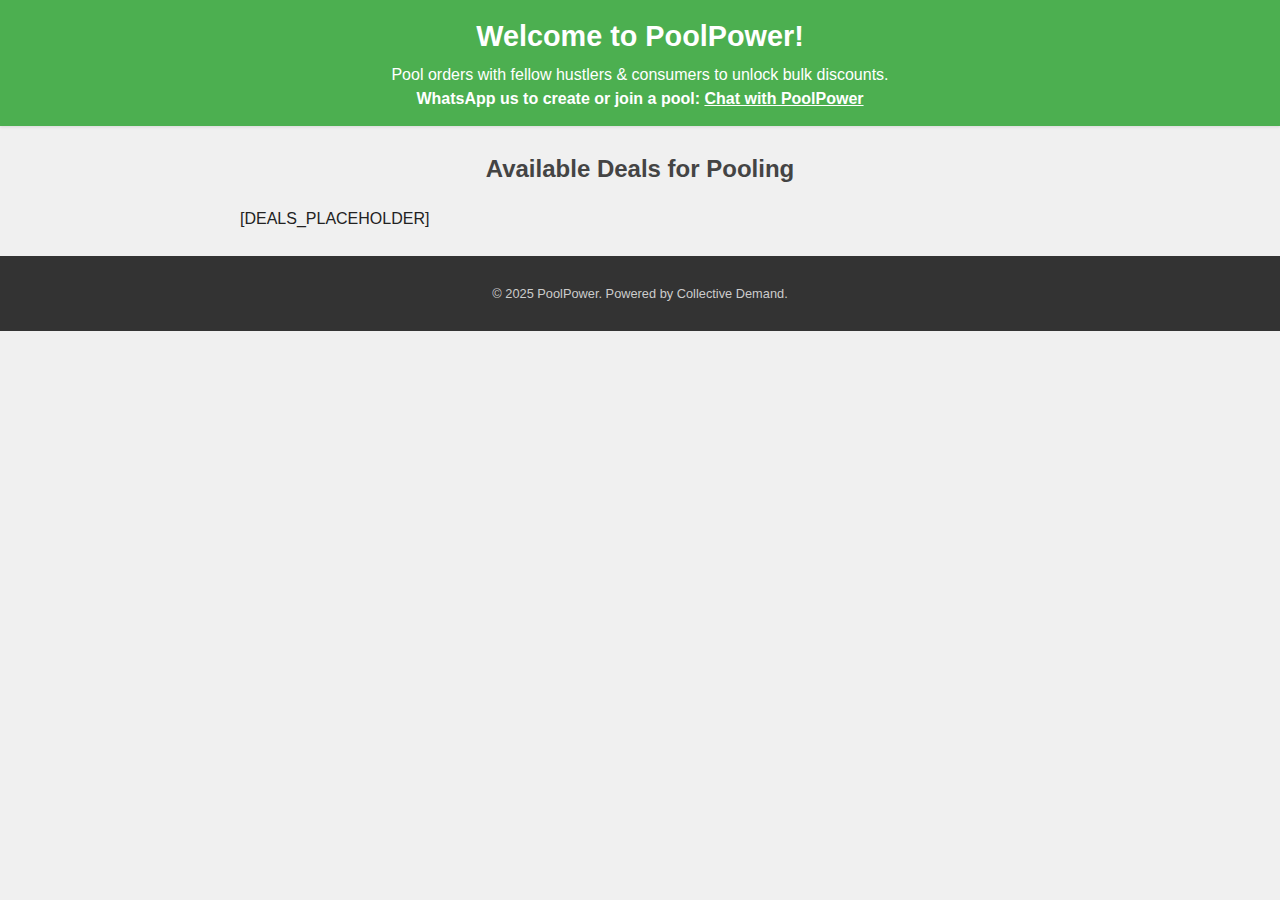
<file: docs/index_template.html>
<!DOCTYPE html>
<html lang="en">
<head>
    <meta charset="UTF-8">
    <meta name="viewport" content="width=device-width, initial-scale=1.0">
    <title>PoolPower Deals - Get Wholesale Prices</title>
    <link rel="stylesheet" href="style.css">
</head>
<body>
    <header>
        <h1>Welcome to PoolPower!</h1>
        <p>Pool orders with fellow hustlers & consumers to unlock bulk discounts.</p>
        <p><strong>WhatsApp us to create or join a pool: <a href="https://wa.me/+254[YourPoolPowerNumber]">Chat with PoolPower</a></strong></p>
    </header>

    <main>
        <h2>Available Deals for Pooling</h2>
        <div id="deals-list">
            [DEALS_PLACEHOLDER]
        </div>
    </main>

    <footer>
        <p>&copy; 2025 PoolPower. Powered by Collective Demand.</p>
    </footer>

    <script src="script.js"></script>
</body>
</html>
</file>
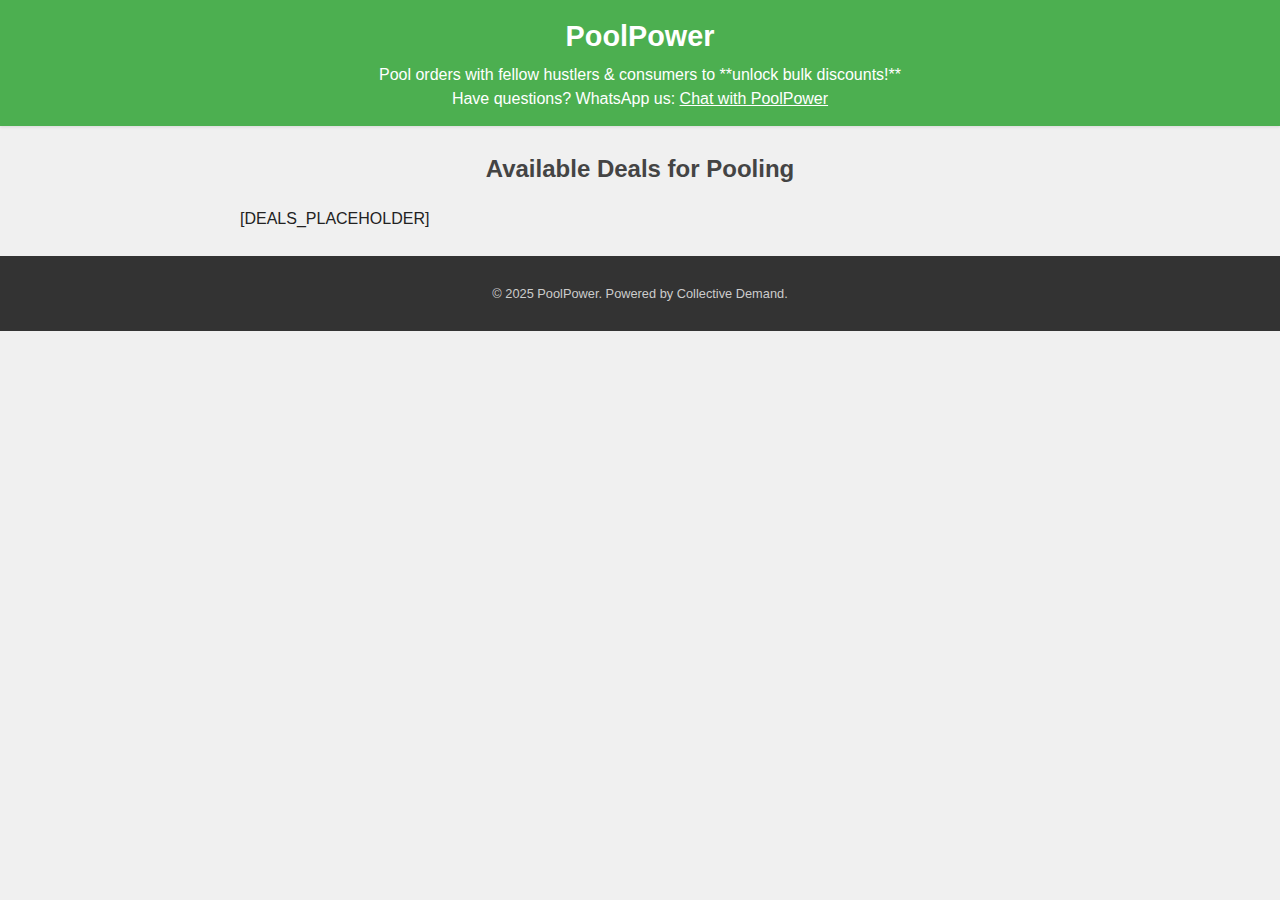
<file: templates/index_template.html>
<!DOCTYPE html>
<html lang="en">
<head>
    <meta charset="UTF-8">
    <meta name="viewport" content="width=device-width, initial-scale=1.0">
    <title>PoolPower Deals - Get Wholesale Prices</title>
    <link rel="stylesheet" href="style.css">
    </head>
<body>
    <header>
        <h1>PoolPower</h1> 
        <p>Pool orders with fellow hustlers & consumers to **unlock bulk discounts!**</p> 
        <p>Have questions? WhatsApp us: <a href="https://wa.me/+254745771747">Chat with PoolPower</a></p>
    </header>

    <main> 
        <h2>Available Deals for Pooling</h2>
        <div id="deals-list">
            [DEALS_PLACEHOLDER]
        </div>
    </main>

    <footer>
        <p>&copy; 2025 PoolPower. Powered by Collective Demand.</p>
    </footer>

    <script src="script.js"></script>
</body>
</html>
</file>
<file: docs/style.css>
/* site/style.css */
/* Super Lean & Eco-Conscious Styling */

/* Basic Reset and Body Styles */
body {
    font-family: sans-serif; /* Use a common system font for efficiency */
    line-height: 1.5; /* Slightly tighter line height */
    margin: 0;
    padding: 0;
    background-color: #f0f0f0; /* Very light gray */
    color: #222; /* Dark text for readability */
    font-size: 16px; /* Base font size */
}

/* Header */
header {
    background-color: #4CAF50; /* A standard green, slightly less vibrant */
    color: white;
    padding: 15px 20px; /* Reduced padding slightly */
    text-align: center;
    box-shadow: 0 1px 3px rgba(0,0,0,0.1); /* Lighter shadow */
    margin-bottom: 25px; /* Reduced margin */
}

header h1 {
    margin: 0 0 5px 0; /* Reduced margins */
    font-size: 1.8em; /* Slightly smaller heading */
    font-weight: bold;
}

header p {
    margin: 0;
    font-size: 1em;
}

header a {
    color: white;
    text-decoration: underline;
}

header a:hover {
    text-decoration: none;
}

/* Main Content Area */
main {
    max-width: 800px; /* Slightly reduced max width */
    margin: 15px auto; /* Reduced vertical margin */
    padding: 0 15px; /* Reduced horizontal padding */
}

h2 {
    text-align: center;
    margin-bottom: 20px; /* Reduced margin */
    font-size: 1.5em; /* Reduced heading size */
    font-weight: 600;
    color: #444;
}

/* Deals List Grid */
#deals-list {
    display: grid;
    grid-template-columns: repeat(auto-fit, minmax(250px, 1fr)); /* Slightly smaller min width for more columns on larger screens */
    gap: 15px; /* Reduced gap */
}

/* Individual Deal Item */
.deal-item {
    background: #fff; /* White background */
    padding: 15px; /* Reduced padding */
    border-radius: 5px; /* Slightly less rounded corners */
    box-shadow: 0 1px 4px rgba(0,0,0,0.1); /* Lighter shadow */
    display: flex;
    flex-direction: column; /* Stack vertically by default */
    align-items: center;
    text-align: center;
}

.deal-item img {
    width: 100px; /* Reduced image size */
    height: 100px; /* Reduced image size */
    object-fit: cover;
    border-radius: 4px; /* Slightly less rounded image corners */
    margin-bottom: 10px; /* Reduced margin */
}

.deal-item .deal-details {
    flex-grow: 1;
    width: 100%;
    text-align: center;
}

.deal-item h3 {
    margin: 0 0 5px 0; /* Reduced margins */
    font-size: 1.2em; /* Reduced heading size */
    color: #111;
}

.deal-item p {
    margin: 0 0 5px 0; /* Reduced margins */
    color: #555;
    font-size: 0.9em; /* Slightly smaller text */
}

.deal-item strong {
    font-weight: bold;
}

/* Button Styling */
.initiate-pool-btn {
    display: inline-block;
    margin-top: 10px; /* Reduced margin */
    padding: 8px 15px; /* Reduced padding */
    background-color: #4CAF50; /* Standard green */
    color: white;
    text-decoration: none;
    border-radius: 4px; /* Slightly less rounded corners */
    font-size: 0.9em; /* Reduced font size */
    font-weight: bold;
    border: none;
    cursor: pointer;
    transition: background-color 0.2s ease; /* Faster transition */
}

.initiate-pool-btn:hover {
    background-color: #388E3C; /* Slightly darker green on hover */
}

/* Footer */
footer {
    background-color: #333; /* Dark gray */
    color: #ccc; /* Lighter text */
    text-align: center;
    padding: 15px; /* Reduced padding */
    margin-top: 25px; /* Reduced margin */
    font-size: 0.8em; /* Smaller font size */
}

/* Responsive adjustments for larger screens */
@media (min-width: 768px) {
    .deal-item {
        flex-direction: row; /* Row layout */
        text-align: left; /* Left align text */
        align-items: flex-start; /* Align items to top */
    }

    .deal-item img {
        margin-bottom: 0;
        margin-right: 15px; /* Reduced margin */
    }

     .deal-item .deal-details {
        text-align: left;
    }

    .initiate-pool-btn {
        display: inline-block;
    }
}
</file>
<file: templates/style.css>
/* site/style.css */
/* Super Lean & Eco-Conscious Styling */

/* Basic Reset and Body Styles */
body {
    font-family: sans-serif; /* Use a common system font for efficiency */
    line-height: 1.5; /* Slightly tighter line height */
    margin: 0;
    padding: 0;
    background-color: #f0f0f0; /* Very light gray */
    color: #222; /* Dark text for readability */
    font-size: 16px; /* Base font size */
}

/* Header */
header {
    background-color: #4CAF50; /* A standard green, slightly less vibrant */
    color: white;
    padding: 15px 20px; /* Reduced padding slightly */
    text-align: center;
    box-shadow: 0 1px 3px rgba(0,0,0,0.1); /* Lighter shadow */
    margin-bottom: 25px; /* Reduced margin */
}

header h1 {
    margin: 0 0 5px 0; /* Reduced margins */
    font-size: 1.8em; /* Slightly smaller heading */
    font-weight: bold;
}

header p {
    margin: 0;
    font-size: 1em;
}

header a {
    color: white;
    text-decoration: underline;
}

header a:hover {
    text-decoration: none;
}

/* Main Content Area */
main {
    max-width: 800px; /* Slightly reduced max width */
    margin: 15px auto; /* Reduced vertical margin */
    padding: 0 15px; /* Reduced horizontal padding */
}

h2 {
    text-align: center;
    margin-bottom: 20px; /* Reduced margin */
    font-size: 1.5em; /* Reduced heading size */
    font-weight: 600;
    color: #444;
}

/* Deals List Grid */
#deals-list {
    display: grid;
    grid-template-columns: repeat(auto-fit, minmax(250px, 1fr)); /* Slightly smaller min width for more columns on larger screens */
    gap: 15px; /* Reduced gap */
}

/* Individual Deal Item */
.deal-item {
    background: #fff; /* White background */
    padding: 15px; /* Reduced padding */
    border-radius: 5px; /* Slightly less rounded corners */
    box-shadow: 0 1px 4px rgba(0,0,0,0.1); /* Lighter shadow */
    display: flex;
    flex-direction: column; /* Stack vertically by default */
    align-items: center;
    text-align: center;
}

.deal-item img {
    width: 100px; /* Reduced image size */
    height: 100px; /* Reduced image size */
    object-fit: cover;
    border-radius: 4px; /* Slightly less rounded image corners */
    margin-bottom: 10px; /* Reduced margin */
}

.deal-item .deal-details {
    flex-grow: 1;
    width: 100%;
    text-align: center;
}

.deal-item h3 {
    margin: 0 0 5px 0; /* Reduced margins */
    font-size: 1.2em; /* Reduced heading size */
    color: #111;
}

.deal-item p {
    margin: 0 0 5px 0; /* Reduced margins */
    color: #555;
    font-size: 0.9em; /* Slightly smaller text */
}

.deal-item strong {
    font-weight: bold;
}

/* Button Styling */
.initiate-pool-btn {
    display: inline-block;
    margin-top: 10px; /* Reduced margin */
    padding: 8px 15px; /* Reduced padding */
    background-color: #4CAF50; /* Standard green */
    color: white;
    text-decoration: none;
    border-radius: 4px; /* Slightly less rounded corners */
    font-size: 0.9em; /* Reduced font size */
    font-weight: bold;
    border: none;
    cursor: pointer;
    transition: background-color 0.2s ease; /* Faster transition */
}

.initiate-pool-btn:hover {
    background-color: #388E3C; /* Slightly darker green on hover */
}

/* Footer */
footer {
    background-color: #333; /* Dark gray */
    color: #ccc; /* Lighter text */
    text-align: center;
    padding: 15px; /* Reduced padding */
    margin-top: 25px; /* Reduced margin */
    font-size: 0.8em; /* Smaller font size */
}

/* Responsive adjustments for larger screens */
@media (min-width: 768px) {
    .deal-item {
        flex-direction: row; /* Row layout */
        text-align: left; /* Left align text */
        align-items: flex-start; /* Align items to top */
    }

    .deal-item img {
        margin-bottom: 0;
        margin-right: 15px; /* Reduced margin */
    }

     .deal-item .deal-details {
        text-align: left;
    }

    .initiate-pool-btn {
        display: inline-block;
    }
}
</file>
